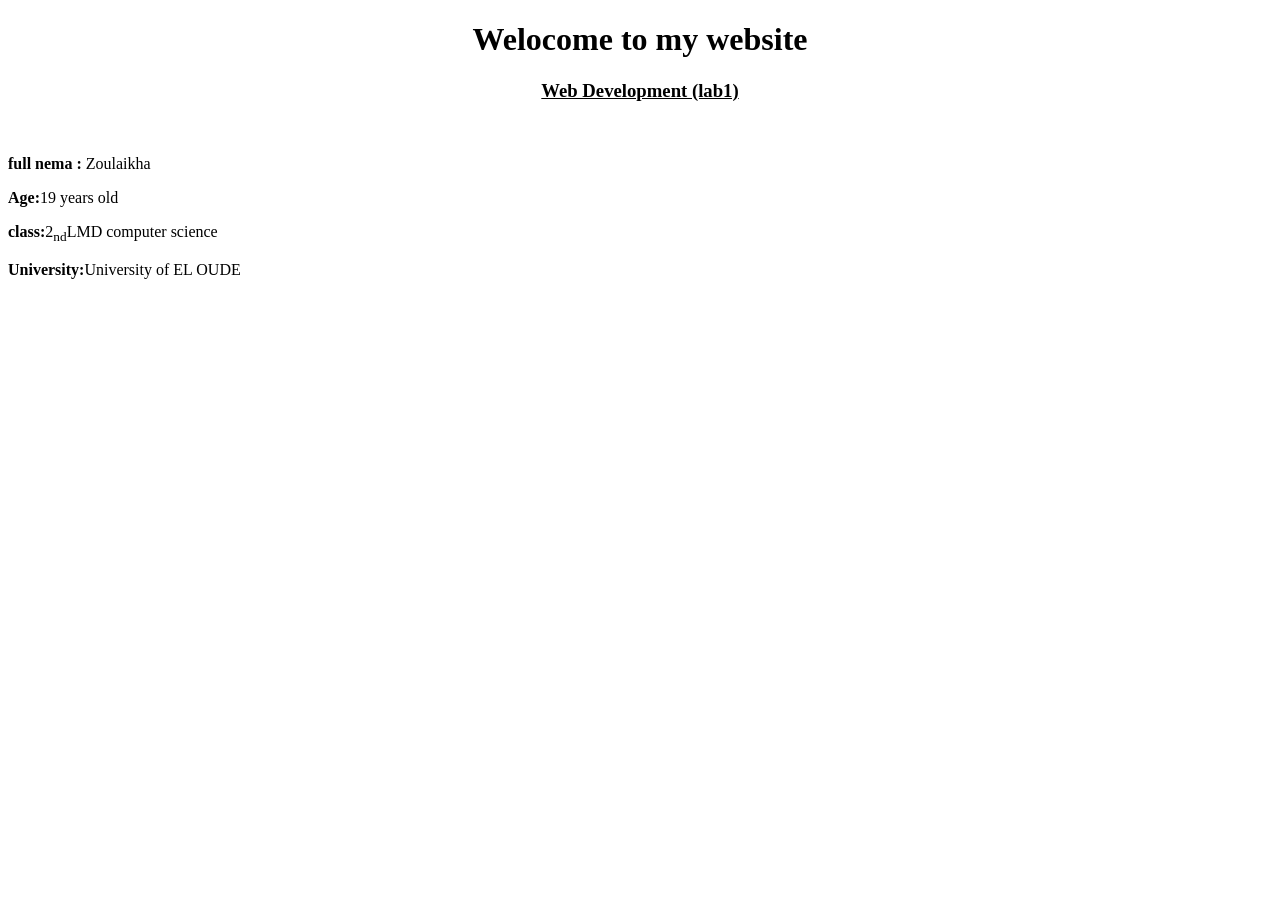
<file: index.html>
<!--student Hoggui zoulaikha / Group 04 A-->

<!DOCTYPE html>
<html lang="en">
<head>
    <meta charset="UTF-8">
    <title>Web DEV : lab 1</title>
</head>
<body>
    <center>
        <h1> Welocome to my website</h1>
        <h3><u> Web Development (lab1)</u></h3>
        
    </center>
    <br>
    <p><b>full nema :</b> Zoulaikha </p>
    <p><b>Age:</b>19 years old</p>
    <p><b>class:</b>2<sub>nd</sub>LMD computer science </p>
    <p><b>University:</b>University of EL OUDE</p>
</body>
</html>
</file>
